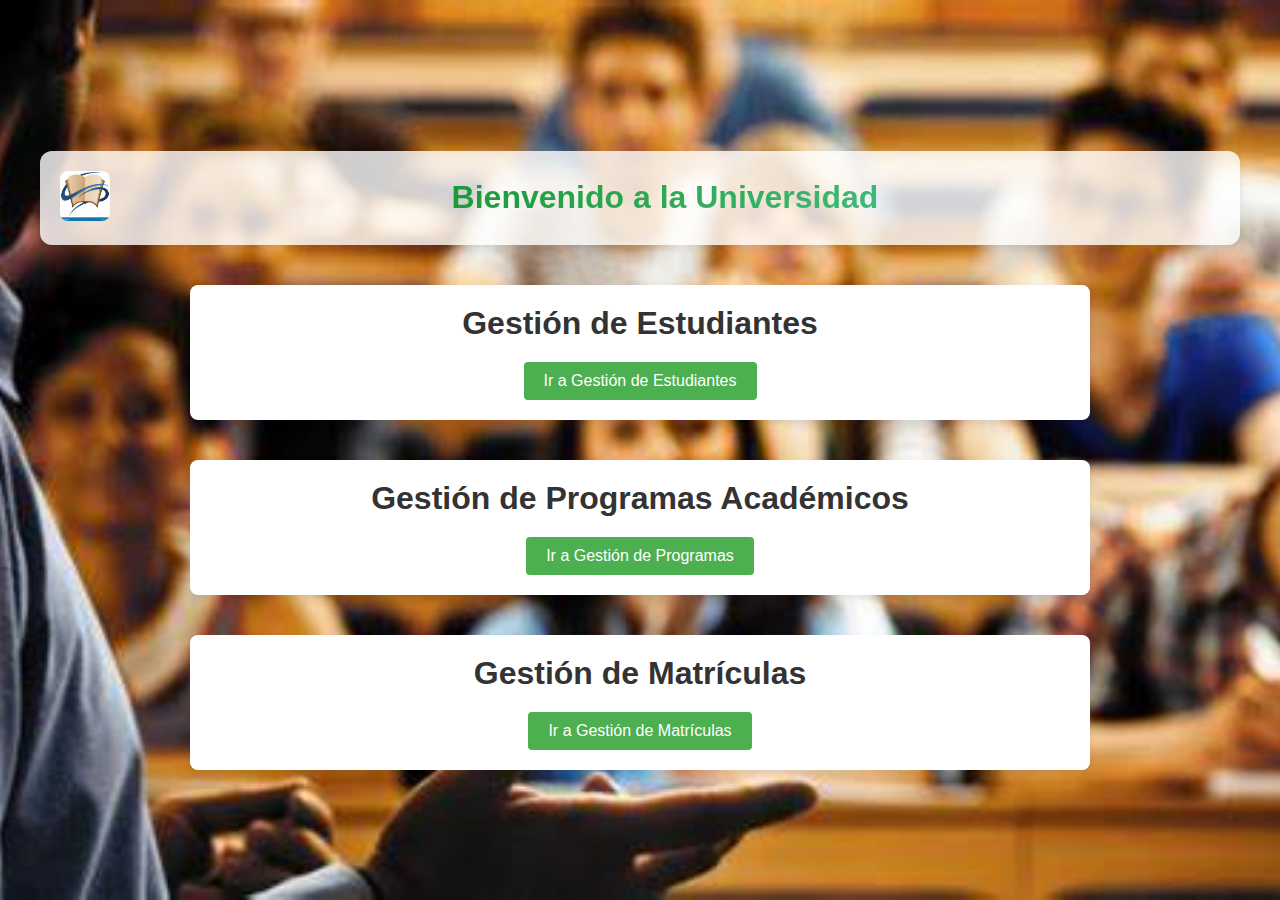
<file: index.html>
<!DOCTYPE html>
<html lang="es">
<head>
    <meta charset="UTF-8">
    <meta name="viewport" content="width=device-width, initial-scale=1.0">
    <title>Sistema de Gestión Académica</title>
    <link rel="stylesheet" href="css/estiloindex.css">
</head>
<body>

    <nav>
        <div class="logo">
            <img src="recursos/imagenes/logo.jpg" alt="Logo académico"> 
        </div>
        <div class="welcome-message">
            Bienvenido a la Universidad
        </div>
    </nav>

    <div class="content" id="gestion-estudiantes">
        <h1>Gestión de Estudiantes</h1>
        <button onclick="location.href='html/gestionestudiantes.html'">Ir a Gestión de Estudiantes</button>
    </div>

    <div class="content" id="gestion-programas">
        <h1>Gestión de Programas Académicos</h1>
        <button onclick="location.href='html/gestionprogramasacademicos.html'">Ir a Gestión de Programas</button>
    </div>

    <div class="content" id="gestion-matriculas">
        <h1>Gestión de Matrículas</h1>
        <button onclick="location.href='html/gestionmatricula.html'">Ir a Gestión de Matrículas</button>
    </div>

</body>
</html>
</file>
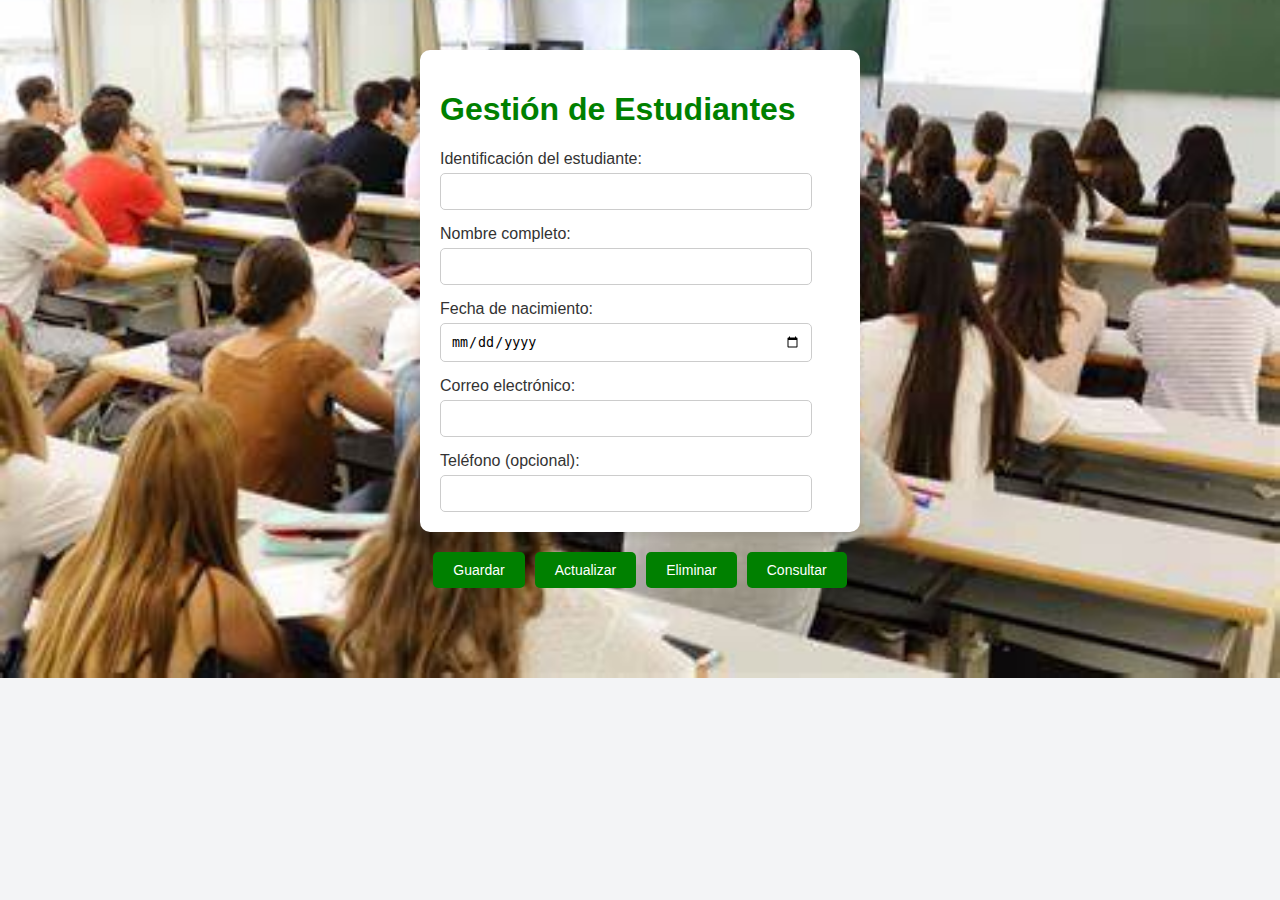
<file: html/gestionestudiantes.html>
<!DOCTYPE html>
<html lang="en">
<head>
    <meta charset="UTF-8">
    <meta name="viewport" content="width=device-width, initial-scale=1.0">
    <title>Gestion de Estudiantes</title>

    <link rel="stylesheet" href="../css/estiloscss1.css">

    <script src="../js/utilidades1.js"></script>
    <script src="../js/gestionestudiantes.js"></script>
    <script src="../js/estudiante.js"></script>
    
</head>
<form>
    <h1>Gestión de Estudiantes</h1>
    <label for="identificacion">Identificación del estudiante:</label>
    <input type="text" id="identificacion" name="identificacion" required pattern="[A-Za-z0-9]+" title="Debe contener solo caracteres alfanuméricos (letras y números)">
   
    <label for="nombre">Nombre completo:</label>
    <input type="text" id="nombre" name="nombre" required pattern="[A-Za-z\s]+" title="Solo se permiten caracteres alfabéticos">
    
    <label for="fecha_nacimiento">Fecha de nacimiento:</label>
    <input type="date" id="fecha_nacimiento" name="fecha_nacimiento" required max="2024-11-12">
    
    <label for="email">Correo electrónico:</label>
    <input type="email" id="email" name="email" required pattern="[a-z0-9._%+-]+@[a-z0-9.-]+\.[a-z]{2,}$" title="Formato de correo: ejemplo@dominio.com">

    <label for="telefono">Teléfono (opcional):</label>
    <input type="tel" id="telefono" name="telefono" pattern="[0-9]{8,15}" title="Debe ser numérico y tener entre 8 y 15 dígitos">
</form>

<div class="button-container">
    <button type="button" onclick="guardar()">Guardar</button>
    <button type="button" onclick="actualizar()">Actualizar</button>
    <button type="button" onclick="eliminar()">Eliminar</button>
    <button type="button" onclick="consultar()">Consultar</button>
</div>

</body>
</html>
</file>
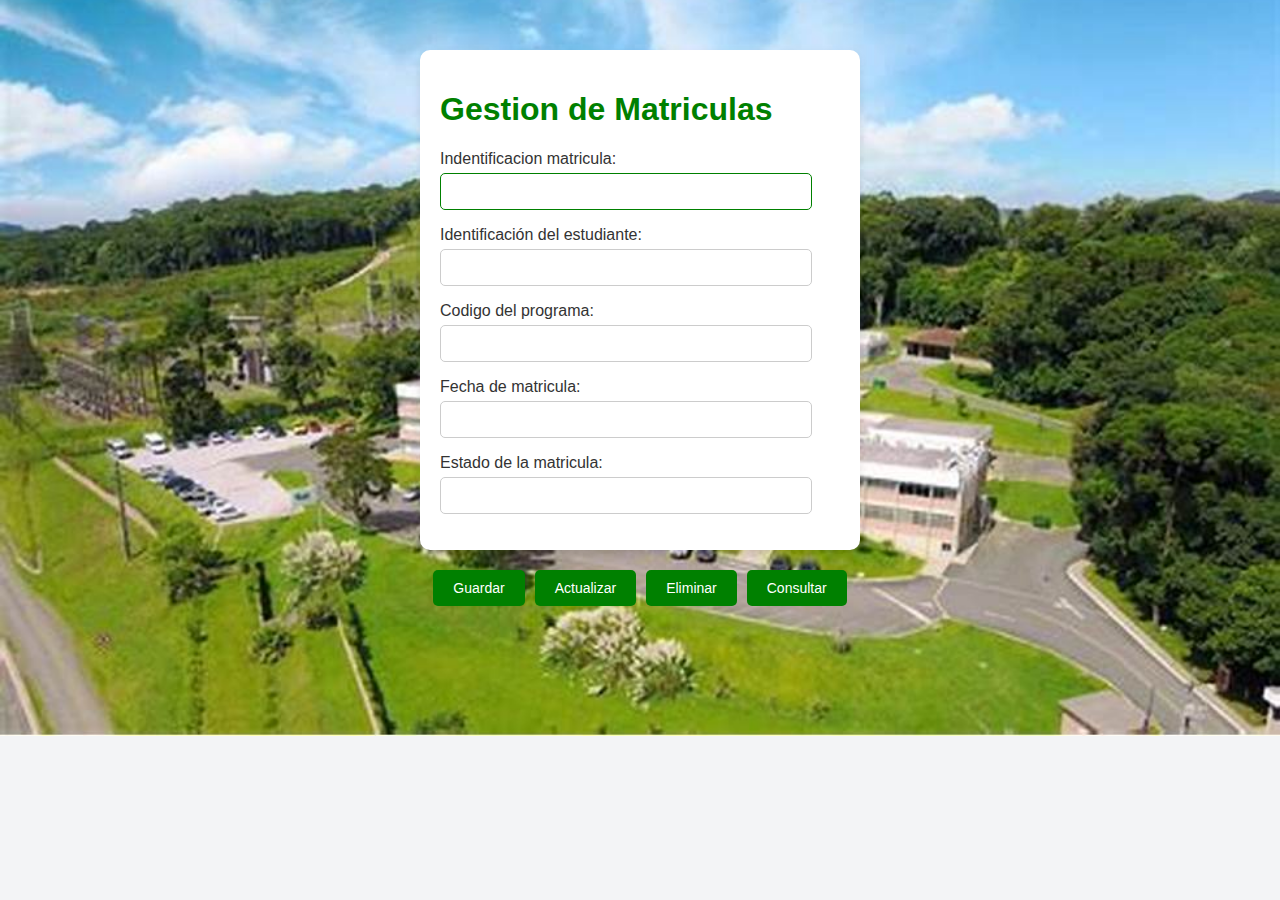
<file: html/gestionmatricula.html>
<!DOCTYPE html>
<html lang="en">

<head>
    <meta charset="UTF-8">
    <meta name="viewport" content="width=device-width, initial-scale=1.0">
    <title>Gestion de Matriculas</title>
    <link rel="stylesheet" href="../css/estiloscss2.css">
</head>

<body>

    <form action="">
        <h1>Gestion de Matriculas</h1>

        <label for="id_matricula">Indentificacion matricula:</label>
        <input type="text" id="id_matricula" autofocus required>
        <p></p>

        <label for="id_estudiante">Identificación del estudiante:</label>
        <input type="text" id="id_estudiante" required>
        <p></p>

        <label for="id_programa">Codigo del programa:</label>
        <input type="text" id="id_programa" required>
        <p></p>

        <label for="fecha_matricula">Fecha de matricula:</label>
        <input type="text" id="fecha_matricula" required>
        <p></p>

        <label for="estado_matricula">Estado de la matricula:</label>
        <input type="text" id="estado_matricula" required>
        <p></p>

    </form>
    <div class="button-container">
        <button type="button">Guardar</button>
        <button type="button">Actualizar</button>
        <button type="button">Eliminar</button>
        <button type="button">Consultar</button>
    </div>
</body>

</html>
</file>
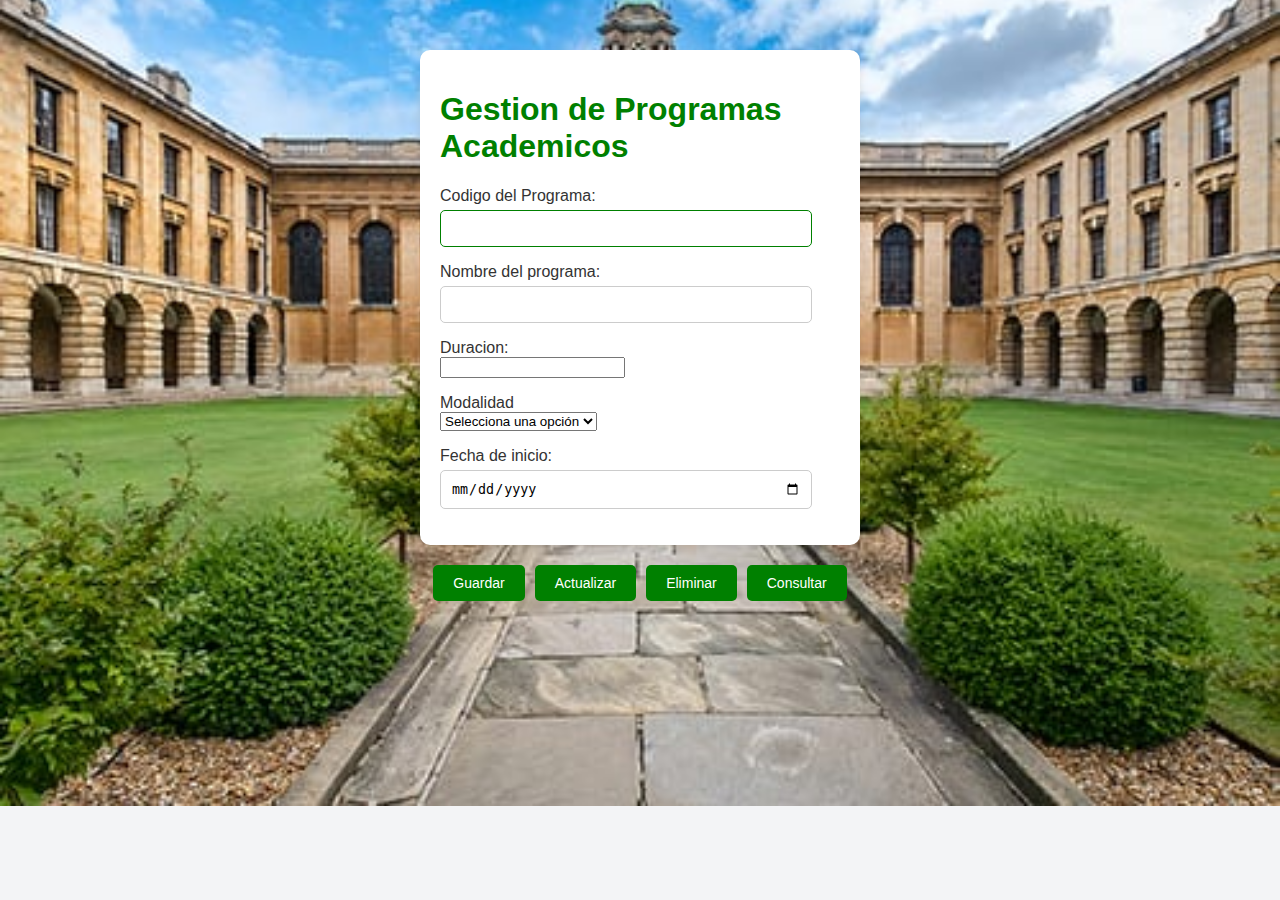
<file: html/gestionprogramasacademicos.html>
<!DOCTYPE html>
<html lang="en">

<head>
    <meta charset="UTF-8">
    <meta name="viewport" content="width=device-width, initial-scale=1.0">
    <title>Gestion de Programas Academicos</title>
    <link rel="stylesheet" href="../css/estiloscss3.css">
    <script src="../js/gestionprogramaacademicos.js"></script>
    <script src="../js/programa.js"></script>
    <script src="../js/utilidades1.js"></script>
</head>

<body>

    <form action="">
        <h1>Gestion de Programas Academicos</h1>

        <label for="codigo">Codigo del Programa:</label>
        <input type="text" id="codigo" autofocus required pattern="[A-Za-z0-9]+"
            title="Debe contener solo caracteres alfanuméricos (letras y números)">
        <p></p>

        <label for="nombre_programa">Nombre del programa:</label>
        <input type="text" id="nombre_programa">
        <p></p>

        <label for="duracion">Duracion:</label>
        <input type="number" id="duracion" required min="1" title="Debe ser un número positivo">
        <p></p>

        <label for="modalidad">Modalidad</label>

        <select name="modalidad" id="modalidad" required>

            <option value="" disabled selected>Selecciona una opción</option>
            <option value="presencial">Presencial</option>
            <option value="virtual">Virtual</option>
            <option value="semipresencial">Semipresencial</option>
        </select>
        <p></p>

        <label for="fecha_inicio">Fecha de inicio:</label>
        <input type="date" id="fecha_inicio" required max="2024-11-12">
        <p></p>
    </form>

    <div class="button-container">
        <button type="button" onclick="guardar()">Guardar</button>
        <button type="button" onclick="actualizar()">Actualizar</button>
        <button type="button" onclick="eliminar()">Eliminar</button>
        <button type="button" onclick="consultar()">Consultar</button>
    </div>
</body>

</html>
</file>
<file: css/estiloindex.css>
* {
    margin: 0;
    padding: 0;
    box-sizing: border-box;
    font-family: Arial, sans-serif;
}

body {
    display: flex;
    justify-content: center;
    align-items: center;
    height: 100vh;
    background-color: #f4f4f4;
    flex-direction: column;
    background-image: url('../recursos/imagenes/estudiantesmenu.jpg'); 
    background-size: cover; 
    background-position: center; 
    background-repeat: no-repeat; 
}

nav {
    background: rgba(255, 255, 255, 0.8); /* Fondo translúcido */
    width: 100%;
    max-width: 1200px;
    padding: 20px;
    display: flex;
    align-items: center;
    justify-content: space-between; /* Logo a la izquierda, mensaje centrado */
    box-shadow: 0 4px 8px rgba(0, 0, 0, 0.1); /* Sombra suave */
    border-radius: 12px;
    margin-top: 20px;
}
.welcome-message {
    flex: 1;
    text-align: center;
    font-size: 2em;
    font-weight: 600;
    color: #333;
    background: linear-gradient(135deg, green, #5AD3B1); /* Gradiente suave */
    -webkit-background-clip: text;
    -webkit-text-fill-color: transparent; /* Efecto de texto degradado */
}

.logo img {
    width: 50px;
    height: 50px;
    border-radius: 8px;
}

ul {
    list-style: none;
    display: flex;
    gap: 20px;
}

ul li {
    display: inline;
    transition: transform 0.3s ease, background-color 0.3s ease; 
}

ul li a {
    color: white;
    text-decoration: none;
    padding: 10px 15px;
    background-color: #4CAF50;
    border-radius: 5px;
    transition: background-color 0.3s, transform 0.3s ease; 
}

ul li a:hover {
    background-color: #45a049;
    transform: scale(1.1);
}

ul li:hover {
    transform: scale(1.1); 
    background-color: #333; 
}

.content {
    margin-top: 40px;
    text-align: center;
    width: 100%;
    max-width: 900px;
    background-color: white;
    padding: 20px;
    border-radius: 8px;
    box-shadow: 0 4px 8px rgba(0, 0, 0, 0.1);
    transition: transform 0.3s ease, background-color 0.3s ease; 
}

.content:hover {
    transform: scale(1.05);
    background-color: #e0f7fa; 
}

h1 {
    margin-bottom: 20px;
    color: #333;
}

button {
    padding: 10px 20px;
    background-color: #4CAF50;
    color: white;
    font-size: 1em;
    border: none;
    border-radius: 4px;
    cursor: pointer;
    transition: background-color 0.3s;
}

button:hover {
    background-color: #45a049;
}
</file>
<file: css/estiloscss1.css>
body {
    font-family: Arial, sans-serif;
    display: flex;
    flex-direction: column;
    align-items: center;
    background-color: #f3f4f6;
    margin: 0;
    padding: 50px;
    background-image: url('../recursos/imagenes/imagenestudiantes.jpg');
    background-size: cover; 
    background-position: center; 
    background-repeat: no-repeat; 
}
h1 {
    color: green;
}
form {
    background-color: #ffffff;
    padding: 20px;
    border-radius: 10px;
    box-shadow: 0 4px 8px rgba(0, 0, 0, 0.1);
    max-width: 400px;
    width: 100%;
}
label {
    display: block;
    margin-top: 15px;
    color: #333;
}
input[type="text"], input[type="date"], input[type="email"], input[type="tel"] {
    width: 350px;
    padding: 10px;
    margin-top: 5px;
    border: 1px solid #ccc;
    border-radius: 5px;
}
input[type="text"]:focus, input[type="date"]:focus, input[type="email"]:focus, input[type="tel"]:focus {
    border-color: green;
    outline: none;
}

/* Button styling */
.button-container {
    display: flex;
    gap: 10px;
    margin-top: 20px;
}
.button-container button {
    padding: 10px 20px;
    background-color: green;
    border: none;
    border-radius: 5px;
    color: #ffffff;
    font-size: 14px;
    cursor: pointer;
    transition: background-color 0.3s;
}
.button-container button:hover {
    background-color: #357abd;
}
</file>
<file: css/estiloscss2.css>
body {
    font-family: Arial, sans-serif;
    display: flex;
    flex-direction: column;
    align-items: center;
    background-color: #f3f4f6;
    margin: 0;
    padding: 50px;
    background-image: url('../recursos/imagenes/universidad.jpg'); 
    background-size: cover;
    background-position: center; 
    background-repeat: no-repeat; 
}
h1 {
    color: green;
}
form {
    background-color: #ffffff;
    padding: 20px;
    border-radius: 10px;
    box-shadow: 0 4px 8px rgba(0, 0, 0, 0.1);
    max-width: 400px;
    width: 100%;
}
label {
    display: block;
    margin-top: 15px;
    color: #333;
}
input[type="text"], input[type="date"], input[type="email"], input[type="tel"] {
    width: 350px;
    padding: 10px;
    margin-top: 5px;
    border: 1px solid #ccc;
    border-radius: 5px;
}
input[type="text"]:focus, input[type="date"]:focus, input[type="email"]:focus, input[type="tel"]:focus {
    border-color: green;
    outline: none;
}

/* Button styling */
.button-container {
    display: flex;
    gap: 10px;
    margin-top: 20px;
}
.button-container button {
    padding: 10px 20px;
    background-color: green;
    border: none;
    border-radius: 5px;
    color: #ffffff;
    font-size: 14px;
    cursor: pointer;
    transition: background-color 0.3s;
}
.button-container button:hover {
    background-color: #357abd;
}
</file>
<file: css/estiloscss3.css>
body {
    font-family: Arial, sans-serif;
    display: flex;
    flex-direction: column;
    align-items: center;
    background-color: #f3f4f6;
    margin: 0;
    padding: 50px;
    background-image: url('../recursos/imagenes/Oxford-RS-N.jpg');
    background-size: cover; 
    background-position: center;
    background-repeat: no-repeat; 
}
h1 {
    color: green;
}
form {
    background-color: #ffffff;
    padding: 20px;
    border-radius: 10px;
    box-shadow: 0 4px 8px rgba(0, 0, 0, 0.1);
    max-width: 400px;
    width: 100%;
}
label {
    display: block;
    margin-top: 15px;
    color: #333;
}
input[type="text"], input[type="date"], input[type="email"], input[type="tel"] {
    width: 350px;
    padding: 10px;
    margin-top: 5px;
    border: 1px solid #ccc;
    border-radius: 5px;
}
input[type="text"]:focus, input[type="date"]:focus, input[type="email"]:focus, input[type="tel"]:focus {
    border-color: green;
    outline: none;
}

/* Button styling */
.button-container {
    display: flex;
    gap: 10px;
    margin-top: 20px;
}
.button-container button {
    padding: 10px 20px;
    background-color: green;
    border: none;
    border-radius: 5px;
    color: #ffffff;
    font-size: 14px;
    cursor: pointer;
    transition: background-color 0.3s;
}
.button-container button:hover {
    background-color: #357abd;
}
</file>
